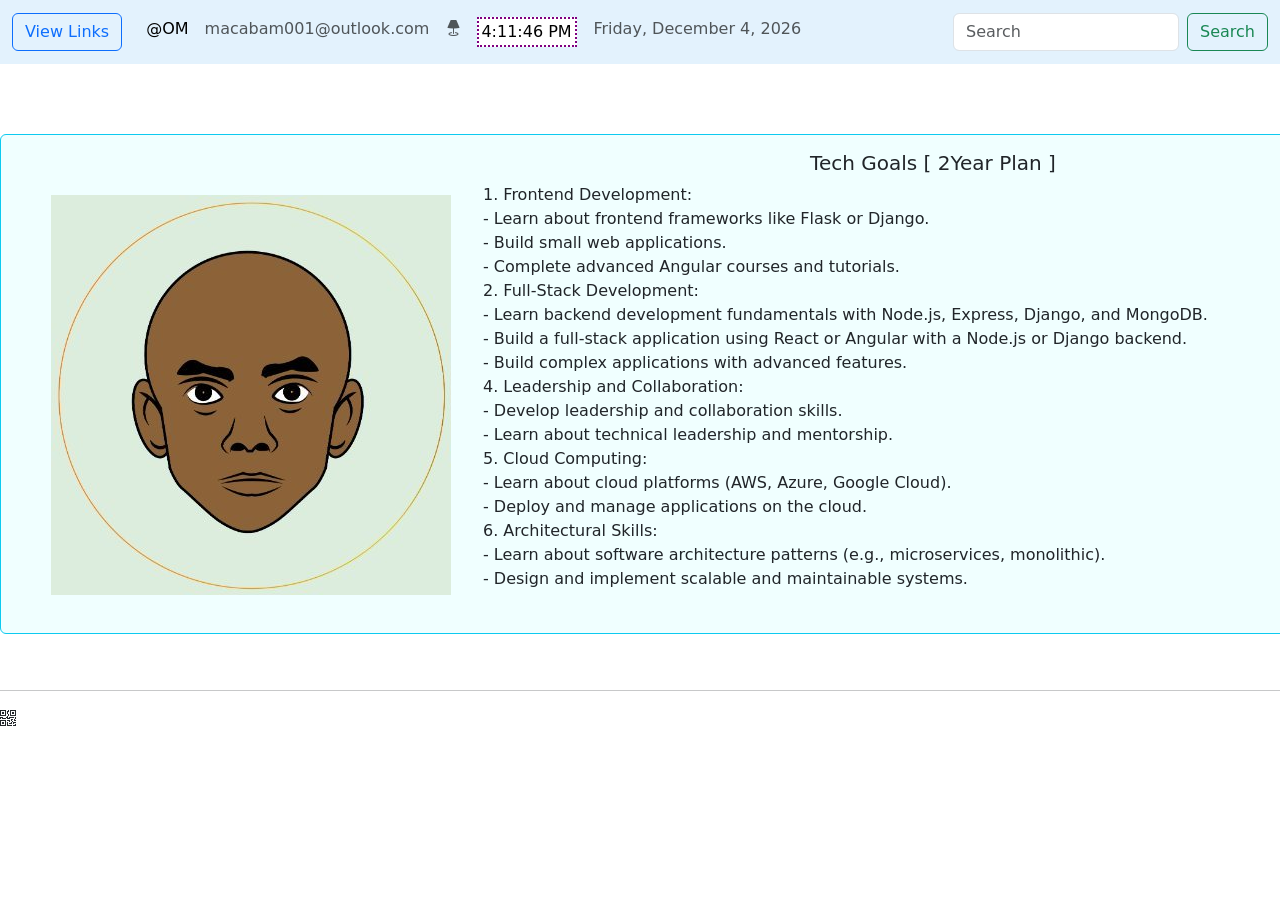
<file: index.html>
<!doctype html>
<html lang="en">
  <head>
    <meta charset="utf-8">
    <meta name="viewport" content="width=device-width, initial-scale=1">
    <title>.OM</title>
     <script src="./script.js"></script>
     <link rel="stylesheet" href="./style.css"/>
    <link href="https://cdn.jsdelivr.net/npm/bootstrap@5.3.3/dist/css/bootstrap.min.css" rel="stylesheet" integrity="sha384-QWTKZyjpPEjISv5WaRU9OFeRpok6YctnYmDr5pNlyT2bRjXh0JMhjY6hW+ALEwIH" crossorigin="anonymous">
  </head>
  <body>
	  
	  
	  



<nav class="navbar navbar-expand-lg " style="background-color: #e3f2fd;">
  <div class="container-fluid">
    <a class="navbar-brand" href="#"><button class="btn btn-outline-primary" type="button" data-bs-toggle="offcanvas" data-bs-target="#offcanvasBottom" aria-controls="offcanvasBottom">View Links</button></a>
    <button class="navbar-toggler" type="button" data-bs-toggle="collapse" data-bs-target="#navbarSupportedContent" aria-controls="navbarSupportedContent" aria-expanded="false" aria-label="Toggle navigation">
      <span class="navbar-toggler-icon"></span>
    </button>
    <div class="collapse navbar-collapse" id="navbarSupportedContent">
      <ul class="navbar-nav me-auto mb-2 mb-lg-0">
        <li class="nav-item">
          <a class="nav-link active" href="#" data-testid="slackDisplayName">@OM</a>
        </li>
        <li class="nav-item">
          <a class="nav-link" href="#" data-testid="slackEmail">macabam001@outlook.com</a>
        </li>
                <li class="nav-item">
          <a class="nav-link" href="#"><i class="bi bi-lamp-fill"></i></a>
        </li>
       
        <li class="nav-item">
          <a class="nav-link "><input type="text" id="current-time" readonly data-testid="currentTimeUTC"></a>
        </li>
        
         <li class="nav-item">
          <a class="nav-link ">      
<div id="current_date">
    <script>
        const options = { weekday: 'long', year: 'numeric', month: 'long', day: 'numeric' };
        document.getElementById("current_date").innerHTML = new Date().toLocaleDateString('en-US', options);
    </script>
</div> 
  </a>
        </li>
        
      </ul>
 




      <form class="d-flex" role="search">
        <input class="form-control me-2" type="search" placeholder="Search" aria-label="Search">
        <button class="btn btn-outline-success" type="submit">Search</button>
      </form>
    </div>
  </div>
</nav>





<div class="offcanvas offcanvas-bottom" tabindex="-1" id="offcanvasBottom" aria-labelledby="offcanvasBottomLabel">
  <div class="offcanvas-header" id = "lm">
    <h5 class="offcanvas-title" id="offcanvasBottomLabel"><b>LINKS</b></h5>
    <button type="button" class="btn-close" data-bs-dismiss="offcanvas" aria-label="Close"></button>
  </div>
  <div class="offcanvas-body small" id = "lm">
	  
<button type="button" class="btn btn-outline-danger">
	<a style="text-decoration:none" href="http://hng.tech/learn" data-testid="hngLink" title="hng.tech/learn" target="_blank">hng.tech/learn</a></button>
<button type="button"  class="btn btn-outline-warning">
	<a style="text-decoration:none" href="http://keyword.dog/" data-testid="keywordLink" title="keyword.dog" target="_blank">keyword.dog</a></button>
<button type="button" class="btn btn-outline-info">
	<a style="text-decoration:none" href="http://scrapeanyweb.site/" data-testid="scrapeanywebLink" title="scrapeanyweb.site/" target="_blank">scrapeanyweb.site</a></button>
	  

 

  </div>
</div>










<div class="jumbotron jumbotron-fluid" id= "abc4">
  <div class="container">
  </div>
</div>


<div class="card border-info mb-3" id = "card1">
  <div class="row g-0">
    <div class="col-md-4">
      <img src="images/aa.jpg" data-testid="slackProfilePicture">
    </div>
    <div class="col-md-8">
      <div class="card-body">
        <h5 class="card-title" >Tech Goals [ 2Year Plan ] </h5>
         <p class="card-text" id = "zi">
          1. Frontend Development: </br>
               - Learn about frontend frameworks like Flask or Django. </br>
               - Build small web applications.  </br>
               - Complete advanced Angular courses and tutorials. </br>
          2. Full-Stack Development: </br>
               - Learn backend development fundamentals with Node.js, Express, Django, and MongoDB. </br>
               - Build a full-stack application using React or Angular with a Node.js or Django backend. </br>
                 - Build complex applications with advanced features. </br>
          4. Leadership and Collaboration: </br>
               - Develop leadership and collaboration skills. </br>
               - Learn about technical leadership and mentorship. </br>
          5. Cloud Computing: </br>
               - Learn about cloud platforms (AWS, Azure, Google Cloud).  </br>
               - Deploy and manage applications on the cloud.  </br>
         6. Architectural Skills:  </br>
               - Learn about software architecture patterns (e.g., microservices, monolithic).  </br>
               - Design and implement scalable and maintainable systems.  </br>
         </p>
        <p class="card-text"><small class="text-body-secondary" id = "zi">
         
        </small></p>
      </div>
    </div>
  </div>
</div>







</br>
<hr>
   



<i class="bi bi-qr-code"></i>




	  
	<link rel="stylesheet" href="https://cdn.jsdelivr.net/npm/bootstrap-icons@1.11.3/font/bootstrap-icons.min.css">  
 <script src="script.js"></script>   
  </body>
  
  <script src="https://cdn.jsdelivr.net/npm/bootstrap@5.3.3/dist/js/bootstrap.bundle.min.js" integrity="sha384-YvpcrYf0tY3lHB60NNkmXc5s9fDVZLESaAA55NDzOxhy9GkcIdslK1eN7N6jIeHz" crossorigin="anonymous"></script> 
</html>
</file>
<file: style.css>
#card1 {
   height : 500px;
   width : 1400px;
   margin-right :auto;
   margin-left :auto ;
   background-color : 	#F0FFFF;
}


#abc4 {
   height : 70px;
}



img {
   height :400px;
   width : 400px;
   margin-top:60px;
   margin-right :auto;
   margin-left :50px;
}

#zi {
text-align :justify;
}


b {
color :purple;
}



h5 {
  text-align: center;
}



p {
  text-align: center;
}



#current-time {
width:100px;
border-color: purple;
border-style : dotted;
border-width: 2px;
}


h6[data-active="false"] {
  display: none;
}
#lm {
background-color :black;
}
</file>
